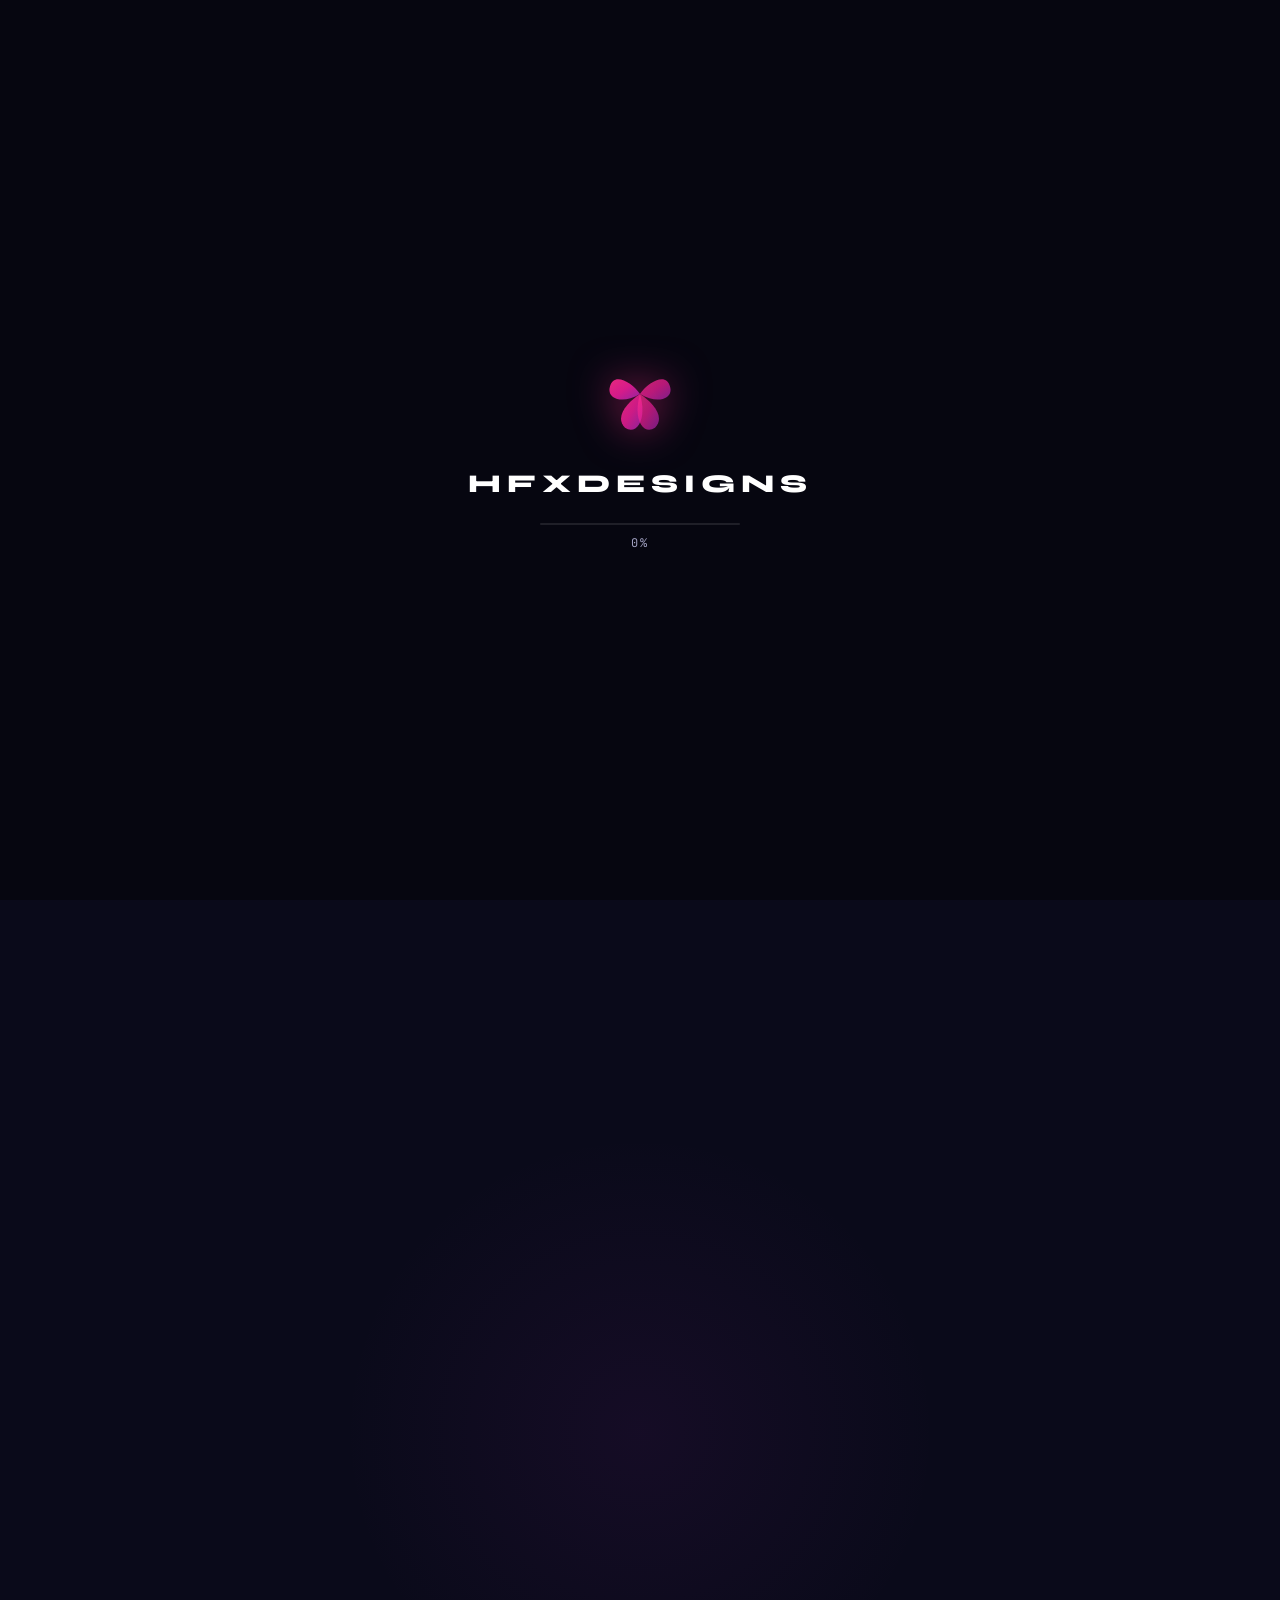
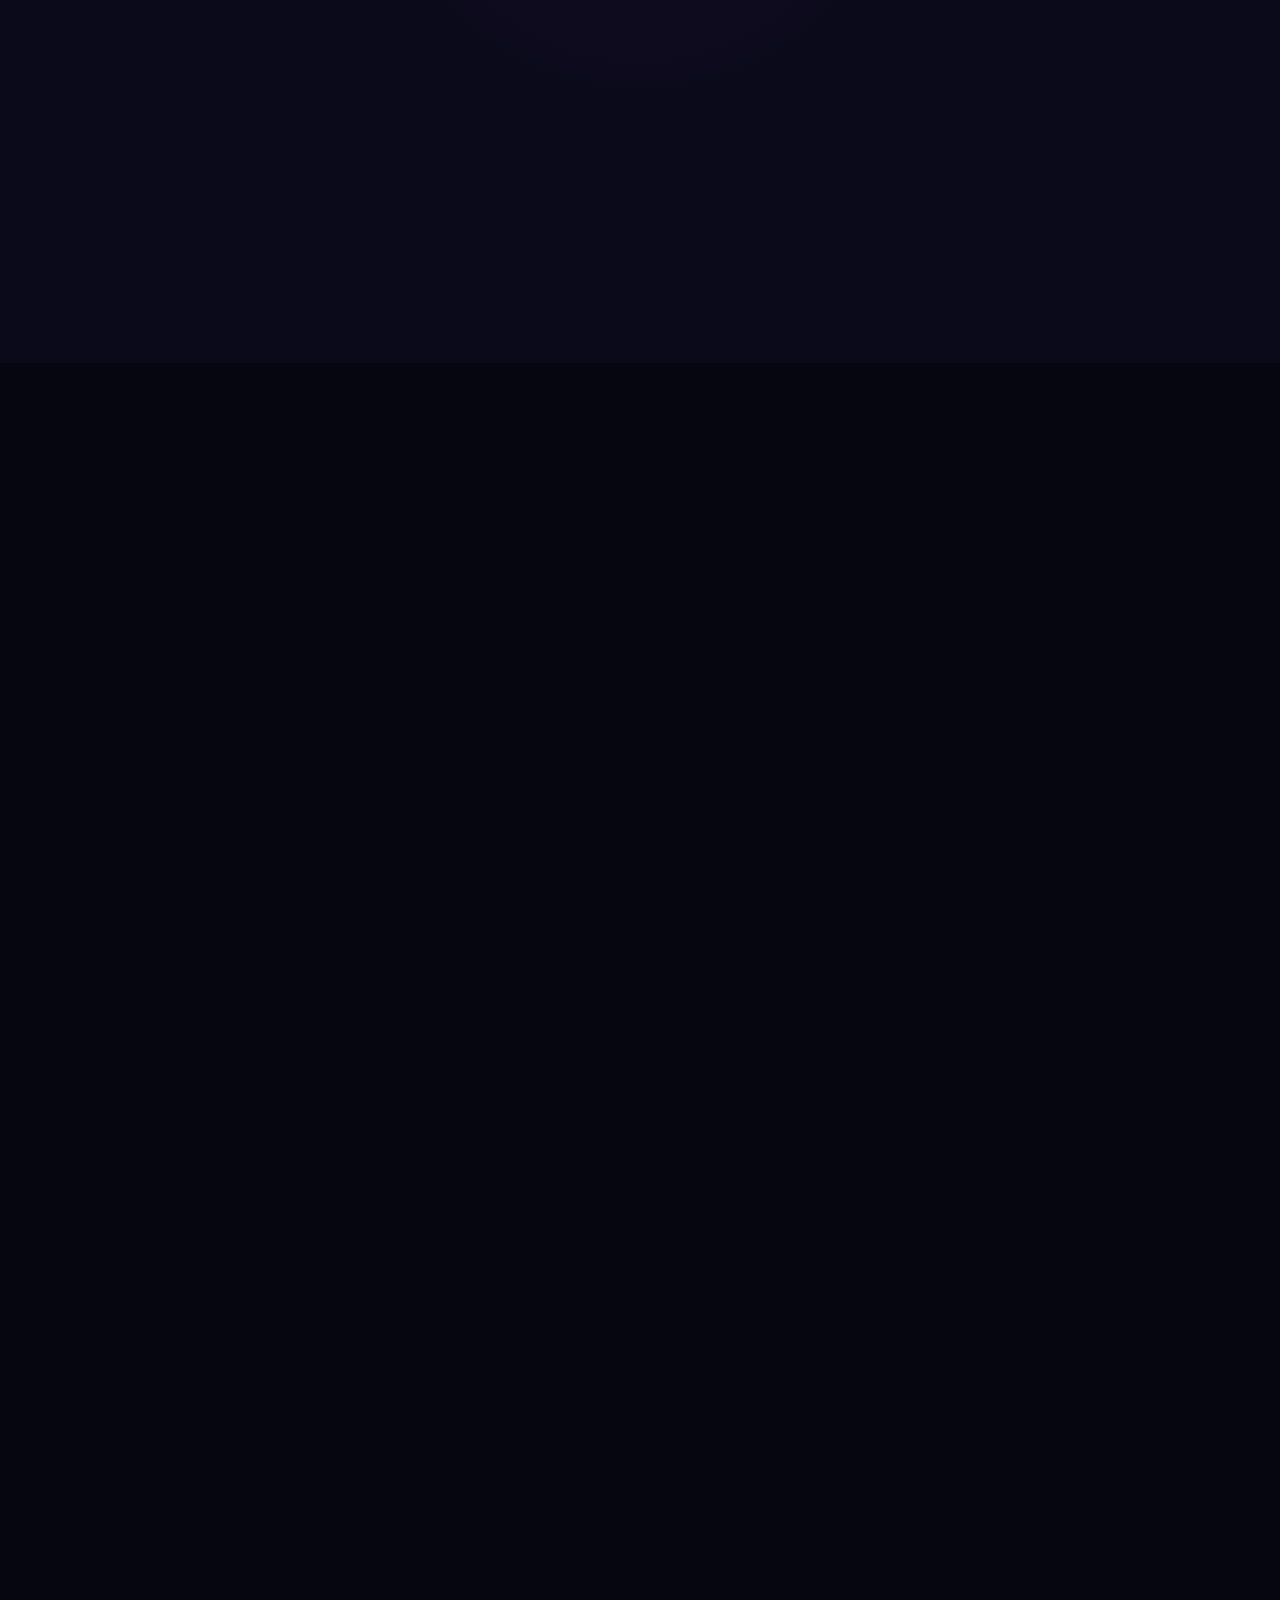
<file: index.html>
<!DOCTYPE html>
<html lang="en">
<head>
<meta charset="UTF-8">
<meta name="viewport" content="width=device-width, initial-scale=1.0">
<meta name="description" content="HFX Designs - Hafiz Finaz | Creative Graphic Designer & Visual Brand Strategist. Premium design services including branding, logo design, UI/UX, and more.">
<meta name="keywords" content="graphic designer, brand designer, logo design, UI UX, HFX Designs, Hafiz Finaz">
<title>HFX Designs | Hafiz Finaz – Creative Graphic Designer</title>
<link rel="preconnect" href="https://fonts.googleapis.com">
<link rel="preconnect" href="https://fonts.gstatic.com" crossorigin>
<link href="https://fonts.googleapis.com/css2?family=Space+Grotesk:wght@300;400;500;600;700&family=Syne:wght@400;600;700;800&family=JetBrains+Mono:wght@300;400&display=swap" rel="stylesheet">
<link rel="stylesheet" href="style.css">
</head>
<body>

<!-- Custom Cursor -->
<div class="cursor-dot" id="cursorDot"></div>
<div class="cursor-ring" id="cursorRing"></div>

<!-- Scroll Progress Bar -->
<div class="scroll-progress" id="scrollProgress"></div>

<!-- Loading Screen -->
<div class="loader" id="loader">
  <div class="loader-inner">
    <div class="loader-logo">
      <svg viewBox="0 0 120 120" class="logo-svg loader-logo-svg" xmlns="http://www.w3.org/2000/svg">
        <defs>
          <linearGradient id="loaderGrad" x1="0%" y1="0%" x2="100%" y2="100%">
            <stop offset="0%" style="stop-color:#FF2D8A"/>
            <stop offset="50%" style="stop-color:#E91E96"/>
            <stop offset="100%" style="stop-color:#9B27AF"/>
          </linearGradient>
        </defs>
        <path d="M60 10 C40 10, 10 25, 10 55 C10 75, 30 90, 60 90 C90 90, 110 75, 110 55 C110 25, 80 10, 60 10 Z" fill="none"/>
        <!-- Petal Top-Left -->
        <path d="M60 60 C50 45, 25 30, 20 50 C15 65, 35 75, 60 60 Z" fill="url(#loaderGrad)" opacity="0.9"/>
        <!-- Petal Top-Right -->
        <path d="M60 60 C70 45, 95 30, 100 50 C105 65, 85 75, 60 60 Z" fill="url(#loaderGrad)" opacity="0.75"/>
        <!-- Petal Bottom-Left -->
        <path d="M60 60 C45 70, 25 90, 40 105 C55 115, 70 95, 60 60 Z" fill="url(#loaderGrad)" opacity="0.85"/>
        <!-- Petal Bottom-Right -->
        <path d="M60 60 C75 70, 95 90, 80 105 C65 115, 50 95, 60 60 Z" fill="url(#loaderGrad)" opacity="0.7"/>
      </svg>
    </div>
    <div class="loader-text">
      <span>H</span><span>F</span><span>X</span><span> </span><span>D</span><span>E</span><span>S</span><span>I</span><span>G</span><span>N</span><span>S</span>
    </div>
    <div class="loader-bar-wrap"><div class="loader-bar" id="loaderBar"></div></div>
    <div class="loader-percent" id="loaderPercent">0%</div>
  </div>
</div>

<!-- Navigation -->
<nav class="navbar" id="navbar">
  <div class="nav-container">
    <a href="#home" class="nav-logo">
      <svg viewBox="0 0 50 50" class="logo-svg nav-logo-svg" xmlns="http://www.w3.org/2000/svg">
        <defs>
          <linearGradient id="navGrad" x1="0%" y1="0%" x2="100%" y2="100%">
            <stop offset="0%" style="stop-color:#FF2D8A"/>
            <stop offset="100%" style="stop-color:#9B27AF"/>
          </linearGradient>
        </defs>
        <path d="M25 25 C21 19, 10 13, 8 21 C6 27, 14 31, 25 25 Z" fill="url(#navGrad)"/>
        <path d="M25 25 C29 19, 40 13, 42 21 C44 27, 36 31, 25 25 Z" fill="url(#navGrad)" opacity="0.8"/>
        <path d="M25 25 C19 29, 10 37, 17 43 C23 47, 29 39, 25 25 Z" fill="url(#navGrad)" opacity="0.9"/>
        <path d="M25 25 C31 29, 40 37, 33 43 C27 47, 21 39, 25 25 Z" fill="url(#navGrad)" opacity="0.7"/>
      </svg>
      <span class="nav-brand">HFX<span class="accent">.</span></span>
    </a>

    <ul class="nav-menu" id="navMenu">
      <li><a href="#home" class="nav-link active">Home</a></li>
      <li><a href="#about" class="nav-link">About</a></li>
      <li><a href="#services" class="nav-link">Services</a></li>
      <li><a href="#portfolio" class="nav-link">Portfolio</a></li>
      <li><a href="#experience" class="nav-link">Experience</a></li>
      <li><a href="#testimonials" class="nav-link">Testimonials</a></li>
      <li><a href="#contact" class="nav-link">Contact</a></li>
      <li><a href="admin.html" class="nav-link nav-admin-btn">Admin</a></li>
    </ul>

    <button class="nav-toggle" id="navToggle" aria-label="Toggle menu">
      <span></span><span></span><span></span>
    </button>
  </div>
</nav>

<!-- Hero Section -->
<section class="hero" id="home">
  <canvas class="hero-canvas" id="heroCanvas"></canvas>
  <div class="hero-particles" id="heroParticles"></div>
  <div class="hero-grid"></div>

  <div class="hero-container">
    <div class="hero-left" data-reveal>
      <div class="hero-eyebrow">
        <span class="eyebrow-dot"></span>
        <span>Available for Freelance</span>
      </div>
      <h1 class="hero-title">
        <span class="hero-title-main">HFX</span>
        <span class="hero-title-accent">DESIGNS</span>
      </h1>
      <h2 class="hero-subtitle">
        Creative Graphic Designer<br>
        <span class="typewriter" id="typewriter"></span>
      </h2>
      <p class="hero-desc">Creating memorable visual identities, impactful designs, and premium digital experiences that leave a lasting impression.</p>
      <div class="hero-buttons">
        <a href="#portfolio" class="btn btn-primary magnetic">
          <span>View Portfolio</span>
          <div class="btn-glow"></div>
        </a>
        <a href="#contact" class="btn btn-outline magnetic">
          <span>Hire Me</span>
        </a>
      </div>
      <div class="hero-stats">
        <div class="stat"><span class="stat-num" data-count="150">0</span><span class="stat-plus">+</span><span class="stat-label">Projects</span></div>
        <div class="stat-divider"></div>
        <div class="stat"><span class="stat-num" data-count="80">0</span><span class="stat-plus">+</span><span class="stat-label">Clients</span></div>
        <div class="stat-divider"></div>
        <div class="stat"><span class="stat-num" data-count="4">0</span><span class="stat-plus">+</span><span class="stat-label">Years</span></div>
      </div>
    </div>

    <div class="hero-right">
      <div class="hero-visual" id="heroVisual">
        <div class="hero-orb hero-orb-1"></div>
        <div class="hero-orb hero-orb-2"></div>
        <div class="hero-orb hero-orb-3"></div>
        <div class="hero-logo-big">
          <svg viewBox="0 0 200 200" class="logo-svg hero-logo-svg" xmlns="http://www.w3.org/2000/svg">
            <defs>
              <linearGradient id="heroGrad1" x1="0%" y1="0%" x2="100%" y2="100%">
                <stop offset="0%" style="stop-color:#FF2D8A"/>
                <stop offset="50%" style="stop-color:#E91E96"/>
                <stop offset="100%" style="stop-color:#9B27AF"/>
              </linearGradient>
              <filter id="heroGlow">
                <feGaussianBlur stdDeviation="4" result="coloredBlur"/>
                <feMerge><feMergeNode in="coloredBlur"/><feMergeNode in="SourceGraphic"/></feMerge>
              </filter>
            </defs>
            <!-- Petal Top-Left -->
            <path d="M100 100 C80 75, 35 50, 30 80 C25 105, 55 120, 100 100 Z" fill="url(#heroGrad1)" filter="url(#heroGlow)" opacity="0.95"/>
            <!-- Petal Top-Right -->
            <path d="M100 100 C120 75, 165 50, 170 80 C175 105, 145 120, 100 100 Z" fill="url(#heroGrad1)" filter="url(#heroGlow)" opacity="0.8"/>
            <!-- Petal Bottom-Left -->
            <path d="M100 100 C75 120, 50 160, 75 175 C95 185, 115 155, 100 100 Z" fill="url(#heroGrad1)" filter="url(#heroGlow)" opacity="0.9"/>
            <!-- Petal Bottom-Right -->
            <path d="M100 100 C125 120, 150 160, 125 175 C105 185, 85 155, 100 100 Z" fill="url(#heroGrad1)" filter="url(#heroGlow)" opacity="0.75"/>
          </svg>
        </div>
        <div class="float-badge float-badge-1">
          <span class="badge-icon">✦</span>
          <span>Brand Identity</span>
        </div>
        <div class="float-badge float-badge-2">
          <span class="badge-icon">◈</span>
          <span>UI Design</span>
        </div>
        <div class="float-badge float-badge-3">
          <span class="badge-icon">❋</span>
          <span>Visual Strategy</span>
        </div>
        <div class="hero-ring hero-ring-1"></div>
        <div class="hero-ring hero-ring-2"></div>
      </div>
    </div>
  </div>

  <div class="hero-scroll-hint">
    <div class="scroll-mouse"><div class="scroll-wheel"></div></div>
    <span>Scroll to explore</span>
  </div>
</section>

<!-- About Section -->
<section class="about section" id="about">
  <div class="about-bg-glow"></div>
  <div class="container">
    <div class="about-grid">
      <div class="about-image-col" data-reveal>
        <div class="about-img-wrap">
          <div class="about-img-glow"></div>
          <div class="about-particles-wrap" id="aboutParticles"></div>
          <div class="about-photo-placeholder">
            <div class="photo-inner">
              <svg viewBox="0 0 200 200" xmlns="http://www.w3.org/2000/svg" class="about-logo-large">
                <defs>
                  <linearGradient id="aboutGrad" x1="0%" y1="0%" x2="100%" y2="100%">
                    <stop offset="0%" style="stop-color:#FF2D8A"/>
                    <stop offset="100%" style="stop-color:#9B27AF"/>
                  </linearGradient>
                </defs>
                <path d="M100 100 C80 75, 35 50, 30 80 C25 105, 55 120, 100 100 Z" fill="url(#aboutGrad)" opacity="0.95"/>
                <path d="M100 100 C120 75, 165 50, 170 80 C175 105, 145 120, 100 100 Z" fill="url(#aboutGrad)" opacity="0.8"/>
                <path d="M100 100 C75 120, 50 160, 75 175 C95 185, 115 155, 100 100 Z" fill="url(#aboutGrad)" opacity="0.9"/>
                <path d="M100 100 C125 120, 150 160, 125 175 C105 185, 85 155, 100 100 Z" fill="url(#aboutGrad)" opacity="0.75"/>
              </svg>
              <div class="photo-name-badge">Hafiz Finaz</div>
            </div>
          </div>
          <div class="about-floating-tag tag-1">✦ Graphic Designer</div>
          <div class="about-floating-tag tag-2">◈ Brand Strategist</div>
        </div>
      </div>

      <div class="about-content-col" data-reveal>
        <div class="section-eyebrow"><span class="eyebrow-dot"></span>About Me</div>
        <h2 class="section-title">Crafting <span class="gradient-text">Visual Stories</span> That Resonate</h2>
        <p class="about-desc">I'm Hafiz Finaz, a passionate Creative Graphic Designer and Visual Brand Strategist based in The Nilgiris. With over 4 years of experience, I transform ideas into compelling visual narratives that captivate audiences and elevate brands.</p>
        <p class="about-desc">My expertise spans branding, digital design, print, and UI/UX — delivering premium results that go beyond aesthetics to create real business impact.</p>

        <div class="about-achievements">
          <div class="achievement-card" data-reveal>
            <span class="ach-num" data-count="150">0</span><span class="ach-plus">+</span>
            <span class="ach-label">Projects Completed</span>
          </div>
          <div class="achievement-card" data-reveal>
            <span class="ach-num" data-count="80">0</span><span class="ach-plus">+</span>
            <span class="ach-label">Happy Clients</span>
          </div>
          <div class="achievement-card" data-reveal>
            <span class="ach-num" data-count="4">0</span><span class="ach-plus">+</span>
            <span class="ach-label">Years Experience</span>
          </div>
          <div class="achievement-card" data-reveal>
            <span class="ach-num" data-count="25">0</span><span class="ach-plus">+</span>
            <span class="ach-label">Design Awards</span>
          </div>
        </div>

        <div class="about-cta">
          <a href="#contact" class="btn btn-primary magnetic"><span>Let's Work Together</span><div class="btn-glow"></div></a>
          <a href="#portfolio" class="btn btn-ghost magnetic"><span>View My Work</span></a>
        </div>
      </div>
    </div>
  </div>
</section>

<!-- Services Section -->
<section class="services section" id="services">
  <div class="container">
    <div class="section-header" data-reveal>
      <div class="section-eyebrow"><span class="eyebrow-dot"></span>What I Offer</div>
      <h2 class="section-title">Premium <span class="gradient-text">Design Services</span></h2>
      <p class="section-sub">From brand identity to digital experiences — comprehensive creative solutions tailored to elevate your vision.</p>
    </div>

    <div class="services-grid">
      <div class="service-card" data-reveal>
        <div class="service-icon-wrap"><span class="service-icon">◉</span></div>
        <h3>Branding</h3>
        <p>Complete brand identity systems that tell your unique story and resonate with your audience.</p>
        <div class="service-hover-line"></div>
      </div>
      <div class="service-card" data-reveal>
        <div class="service-icon-wrap"><span class="service-icon">✦</span></div>
        <h3>Logo Design</h3>
        <p>Distinctive, memorable logos that capture the essence of your brand in a single mark.</p>
        <div class="service-hover-line"></div>
      </div>
      <div class="service-card" data-reveal>
        <div class="service-icon-wrap"><span class="service-icon">◈</span></div>
        <h3>Social Media Design</h3>
        <p>Scroll-stopping visuals that build engagement and grow your social presence.</p>
        <div class="service-hover-line"></div>
      </div>
      <div class="service-card" data-reveal>
        <div class="service-icon-wrap"><span class="service-icon">❋</span></div>
        <h3>Packaging Design</h3>
        <p>Premium packaging that makes your product irresistible on shelves and online.</p>
        <div class="service-hover-line"></div>
      </div>
      <div class="service-card" data-reveal>
        <div class="service-icon-wrap"><span class="service-icon">▣</span></div>
        <h3>Print Design</h3>
        <p>Flyers, brochures, banners and all print media with impeccable attention to detail.</p>
        <div class="service-hover-line"></div>
      </div>
      <div class="service-card" data-reveal>
        <div class="service-icon-wrap"><span class="service-icon">⬡</span></div>
        <h3>UI Design</h3>
        <p>Intuitive, visually stunning user interfaces for apps and websites.</p>
        <div class="service-hover-line"></div>
      </div>
      <div class="service-card" data-reveal>
        <div class="service-icon-wrap"><span class="service-icon">✿</span></div>
        <h3>Wedding & Event Photography</h3>
        <p>Capturing precious moments with cinematic flair and artistic composition.</p>
        <div class="service-hover-line"></div>
      </div>
      <div class="service-card" data-reveal>
        <div class="service-icon-wrap"><span class="service-icon">◑</span></div>
        <h3>Poster Designing</h3>
        <p>Eye-catching posters that command attention and communicate powerfully.</p>
        <div class="service-hover-line"></div>
      </div>
      <div class="service-card" data-reveal>
        <div class="service-icon-wrap"><span class="service-icon">▶</span></div>
        <h3>Video Editing</h3>
        <p>Cinematic video edits, reels, and motion content for brands and events.</p>
        <div class="service-hover-line"></div>
      </div>
      <div class="service-card" data-reveal>
        <div class="service-icon-wrap"><span class="service-icon">▪</span></div>
        <h3>Business Card</h3>
        <p>Premium business cards that make a powerful first impression every time.</p>
        <div class="service-hover-line"></div>
      </div>
      <div class="service-card" data-reveal>
        <div class="service-icon-wrap"><span class="service-icon">❑</span></div>
        <h3>Invitation Card</h3>
        <p>Elegant invitation designs for weddings, events, and special occasions.</p>
        <div class="service-hover-line"></div>
      </div>
      <div class="service-card" data-reveal>
        <div class="service-icon-wrap"><span class="service-icon">⊞</span></div>
        <h3>DTP Design</h3>
        <p>Desktop publishing for magazines, newsletters, catalogues, and publications.</p>
        <div class="service-hover-line"></div>
      </div>
      <div class="service-card" data-reveal>
        <div class="service-icon-wrap"><span class="service-icon">◻</span></div>
        <h3>Book Cover Design</h3>
        <p>Compelling book covers that capture a story's essence and draw readers in.</p>
        <div class="service-hover-line"></div>
      </div>
    </div>
  </div>
</section>

<!-- Skills Section -->
<section class="skills section" id="skills">
  <div class="container">
    <div class="section-header" data-reveal>
      <div class="section-eyebrow"><span class="eyebrow-dot"></span>Expertise</div>
      <h2 class="section-title">My <span class="gradient-text">Creative Toolkit</span></h2>
    </div>
    <div class="skills-grid">
      <div class="skill-item" data-reveal data-skill="92">
        <div class="skill-circle-wrap">
          <svg class="skill-circle" viewBox="0 0 120 120">
            <circle class="skill-bg" cx="60" cy="60" r="50" fill="none" stroke-width="6"/>
            <circle class="skill-fill" cx="60" cy="60" r="50" fill="none" stroke-width="6" stroke-dasharray="314" stroke-dashoffset="314"/>
          </svg>
          <div class="skill-percent">0%</div>
          <div class="skill-icon">Ps</div>
        </div>
        <span class="skill-name">Photoshop</span>
      </div>
      <div class="skill-item" data-reveal data-skill="95">
        <div class="skill-circle-wrap">
          <svg class="skill-circle" viewBox="0 0 120 120">
            <circle class="skill-bg" cx="60" cy="60" r="50" fill="none" stroke-width="6"/>
            <circle class="skill-fill" cx="60" cy="60" r="50" fill="none" stroke-width="6" stroke-dasharray="314" stroke-dashoffset="314"/>
          </svg>
          <div class="skill-percent">0%</div>
          <div class="skill-icon">Ai</div>
        </div>
        <span class="skill-name">Illustrator</span>
      </div>
      <div class="skill-item" data-reveal data-skill="88">
        <div class="skill-circle-wrap">
          <svg class="skill-circle" viewBox="0 0 120 120">
            <circle class="skill-bg" cx="60" cy="60" r="50" fill="none" stroke-width="6"/>
            <circle class="skill-fill" cx="60" cy="60" r="50" fill="none" stroke-width="6" stroke-dasharray="314" stroke-dashoffset="314"/>
          </svg>
          <div class="skill-percent">0%</div>
          <div class="skill-icon">Cc</div>
        </div>
        <span class="skill-name">CapCut</span>
      </div>
      <div class="skill-item" data-reveal data-skill="85">
        <div class="skill-circle-wrap">
          <svg class="skill-circle" viewBox="0 0 120 120">
            <circle class="skill-bg" cx="60" cy="60" r="50" fill="none" stroke-width="6"/>
            <circle class="skill-fill" cx="60" cy="60" r="50" fill="none" stroke-width="6" stroke-dasharray="314" stroke-dashoffset="314"/>
          </svg>
          <div class="skill-percent">0%</div>
          <div class="skill-icon">Id</div>
        </div>
        <span class="skill-name">InDesign</span>
      </div>
      <div class="skill-item" data-reveal data-skill="80">
        <div class="skill-circle-wrap">
          <svg class="skill-circle" viewBox="0 0 120 120">
            <circle class="skill-bg" cx="60" cy="60" r="50" fill="none" stroke-width="6"/>
            <circle class="skill-fill" cx="60" cy="60" r="50" fill="none" stroke-width="6" stroke-dasharray="314" stroke-dashoffset="314"/>
          </svg>
          <div class="skill-percent">0%</div>
          <div class="skill-icon">Ae</div>
        </div>
        <span class="skill-name">After Effects</span>
      </di
</file>
<file: style.css>
/* ===========================
   HFX DESIGNS — MAIN STYLES
   =========================== */

:root {
  --pink: #FF2D8A;
  --magenta: #E91E96;
  --purple: #9B27AF;
  --purple-deep: #6A0DAD;
  --bg: #060610;
  --bg-2: #0a0a1a;
  --bg-card: rgba(255,255,255,0.04);
  --white: #ffffff;
  --gray: #a0a0c0;
  --gray-light: #d0d0e8;
  --border: rgba(255,255,255,0.08);
  --grad: linear-gradient(135deg, var(--pink), var(--purple));
  --grad-glow: linear-gradient(135deg, rgba(255,45,138,0.4), rgba(155,39,175,0.4));
  --font-display: 'Syne', sans-serif;
  --font-body: 'Space Grotesk', sans-serif;
  --font-mono: 'JetBrains Mono', monospace;
  --ease: cubic-bezier(0.25, 0.46, 0.45, 0.94);
  --ease-spring: cubic-bezier(0.34, 1.56, 0.64, 1);
}

*, *::before, *::after { box-sizing: border-box; margin: 0; padding: 0; }

html { scroll-behavior: smooth; scroll-padding-top: 80px; }

body {
  font-family: var(--font-body);
  background: var(--bg);
  color: var(--white);
  overflow-x: hidden;
  cursor: none;
}

/* Scrollbar */
::-webkit-scrollbar { width: 4px; }
::-webkit-scrollbar-track { background: var(--bg); }
::-webkit-scrollbar-thumb { background: var(--grad); border-radius: 2px; }

/* ===========================
   CURSOR
   =========================== */
.cursor-dot {
  width: 6px; height: 6px;
  background: var(--pink);
  border-radius: 50%;
  position: fixed; top: 0; left: 0;
  pointer-events: none; z-index: 99999;
  transform: translate(-50%, -50%);
  transition: width 0.2s, height 0.2s, background 0.2s;
}
.cursor-ring {
  width: 32px; height: 32px;
  border: 1.5px solid rgba(255,45,138,0.5);
  border-radius: 50%;
  position: fixed; top: 0; left: 0;
  pointer-events: none; z-index: 99998;
  transform: translate(-50%, -50%);
  transition: width 0.3s var(--ease), height 0.3s var(--ease), border-color 0.3s;
}
body:has(.magnetic:hover) .cursor-ring { width: 50px; height: 50px; border-color: var(--pink); }
body:has(a:hover) .cursor-dot { width: 10px; height: 10px; background: var(--magenta); }
@media (max-width: 768px) { .cursor-dot, .cursor-ring { display: none; } }

/* ===========================
   SCROLL PROGRESS
   =========================== */
.scroll-progress {
  position: fixed; top: 0; left: 0; height: 2px;
  background: var(--grad); z-index: 9999;
  width: 0%; transition: width 0.1s linear;
}

/* ===========================
   LOADER
   =========================== */
.loader {
  position: fixed; inset: 0;
  background: var(--bg);
  display: flex; align-items: center; justify-content: center;
  z-index: 100000;
  transition: opacity 0.6s var(--ease), visibility 0.6s;
}
.loader.hide { opacity: 0; visibility: hidden; }
.loader-inner { text-align: center; }
.loader-logo { margin-bottom: 24px; }
.loader-logo-svg {
  width: 90px; height: 90px;
  animation: loaderPulse 1.5s ease-in-out infinite;
  filter: drop-shadow(0 0 20px rgba(255,45,138,0.6));
}
@keyframes loaderPulse {
  0%, 100% { transform: scale(1); filter: drop-shadow(0 0 20px rgba(255,45,138,0.6)); }
  50% { transform: scale(1.08); filter: drop-shadow(0 0 40px rgba(233,30,150,0.9)); }
}
.loader-text {
  font-family: var(--font-display);
  font-size: 1.6rem; font-weight: 800; letter-spacing: 6px;
  color: var(--white); margin-bottom: 24px;
}
.loader-text span {
  display: inline-block;
  animation: letterDrop 0.6s var(--ease-spring) both;
}
.loader-text span:nth-child(1) { animation-delay: 0.1s }
.loader-text span:nth-child(2) { animation-delay: 0.15s }
.loader-text span:nth-child(3) { animation-delay: 0.2s }
.loader-text span:nth-child(5) { animation-delay: 0.3s }
.loader-text span:nth-child(6) { animation-delay: 0.35s }
.loader-text span:nth-child(7) { animation-delay: 0.4s }
.loader-text span:nth-child(8) { animation-delay: 0.45s }
.loader-text span:nth-child(9) { animation-delay: 0.5s }
.loader-text span:nth-child(10) { animation-delay: 0.55s }
.loader-text span:nth-child(11) { animation-delay: 0.6s }
@keyframes letterDrop {
  from { opacity: 0; transform: translateY(-20px); }
  to { opacity: 1; transform: translateY(0); }
}
.loader-bar-wrap {
  width: 200px; height: 2px;
  background: rgba(255,255,255,0.1);
  border-radius: 1px; margin: 0 auto 10px;
}
.loader-bar {
  height: 100%; width: 0%;
  background: var(--grad);
  border-radius: 1px;
  transition: width 0.05s linear;
}
.loader-percent {
  font-family: var(--font-mono);
  font-size: 0.75rem; color: var(--gray);
  letter-spacing: 2px;
}

/* ===========================
   NAVIGATION
   =========================== */
.navbar {
  position: fixed; top: 0; left: 0; right: 0;
  z-index: 1000;
  padding: 0 2rem;
  height: 70px;
  display: flex; align-items: center;
  transition: background 0.4s var(--ease), backdrop-filter 0.4s;
}
.navbar.scrolled {
  background: rgba(6,6,16,0.85);
  backdrop-filter: blur(20px);
  border-bottom: 1px solid var(--border);
}
.nav-container {
  width: 100%; max-width: 1400px; margin: 0 auto;
  display: flex; align-items: center; justify-content: space-between;
}
.nav-logo {
  display: flex; align-items: center; gap: 8px;
  text-decoration: none;
}
.nav-logo-svg { width: 32px; height: 32px; }
.nav-brand {
  font-family: var(--font-display);
  font-size: 1.3rem; font-weight: 800;
  color: var(--white); letter-spacing: 1px;
}
.nav-brand .accent { color: var(--pink); }
.nav-menu {
  display: flex; align-items: center;
  list-style: none; gap: 0.25rem;
}
.nav-link {
  display: block;
  font-size: 0.85rem; font-weight: 500;
  color: var(--gray); text-decoration: none;
  padding: 6px 14px;
  border-radius: 6px;
  letter-spacing: 0.3px;
  transition: color 0.3s, background 0.3s;
  position: relative;
}
.nav-link::after {
  content: '';
  position: absolute; bottom: 2px; left: 14px; right: 14px;
  height: 1.5px; background: var(--grad);
  transform: scaleX(0); transform-origin: left;
  transition: transform 0.3s var(--ease);
}
.nav-link:hover, .nav-link.active {
  color: var(--white);
}
.nav-link:hover::after, .nav-link.active::after { transform: scaleX(1); }
.nav-admin-btn {
  background: rgba(255,45,138,0.12);
  color: var(--pink) !important;
  border: 1px solid rgba(255,45,138,0.25);
  border-radius: 8px;
}
.nav-toggle {
  display: none;
  flex-direction: column; gap: 5px;
  background: none; border: none; cursor: none;
  padding: 4px;
}
.nav-toggle span {
  display: block; width: 24px; height: 2px;
  background: var(--white); border-radius: 2px;
  transition: transform 0.3s, opacity 0.3s;
}
.nav-toggle.open span:nth-child(1) { transform: translateY(7px) rotate(45deg); }
.nav-toggle.open span:nth-child(2) { opacity: 0; }
.nav-toggle.open span:nth-child(3) { transform: translateY(-7px) rotate(-45deg); }

/* ===========================
   SHARED UTILITIES
   =========================== */
.container { max-width: 1280px; margin: 0 auto; padding: 0 2rem; }
.section { padding: 100px 0; position: relative; }
.gradient-text {
  background: var(--grad);
  -webkit-background-clip: text; -webkit-text-fill-color: transparent;
  background-clip: text;
}
.section-eyebrow {
  display: inline-flex; align-items: center; gap: 8px;
  font-family: var(--font-mono); font-size: 0.75rem;
  color: var(--pink); letter-spacing: 3px; text-transform: uppercase;
  margin-bottom: 16px;
}
.eyebrow-dot {
  width: 6px; height: 6px; border-radius: 50%;
  background: var(--pink);
  box-shadow: 0 0 8px var(--pink);
  animation: dotPulse 2s ease-in-out infinite;
}
@keyframes dotPulse {
  0%, 100% { box-shadow: 0 0 8px var(--pink); }
  50% { box-shadow: 0 0 16px var(--pink), 0 0 30px var(--pink); }
}
.section-title {
  font-family: var(--font-display);
  font-size: clamp(2rem, 4vw, 3.2rem);
  font-weight: 800; line-height: 1.15;
  margin-bottom: 16px;
}
.section-sub {
  font-size: 1rem; color: var(--gray);
  max-width: 560px; line-height: 1.7;
}
.section-header { margin-bottom: 64px; }

/* Buttons */
.btn {
  display: inline-flex; align-items: center; justify-content: center;
  gap: 8px;
  padding: 13px 32px;
  border-radius: 50px;
  font-family: var(--font-body); font-size: 0.9rem; font-weight: 600;
  text-decoration: none; border: none;
  cursor: none; position: relative; overflow: hidden;
  transition: transform 0.3s var(--ease-spring), box-shadow 0.3s;
}
.btn span { position: relative; z-index: 1; }
.btn-primary {
  background: var(--grad);
  color: var(--white);
}
.btn-primary:hover { box-shadow: 0 8px 30px rgba(255,45,138,0.4); transform: translateY(-2px); }
.btn-glow {
  position: absolute; inset: 0;
  background: radial-gradient(circle at 50% 50%, rgba(255,255,255,0.2) 0%, transparent 70%);
  opacity: 0; transition: opacity 0.3s;
}
.btn-primary:hover .btn-glow { opacity: 1; }
.btn-outline {
  background: transparent;
  color: var(--white);
  border: 1.5px solid rgba(255,255,255,0.2);
  backdrop-filter: blur(10px);
}
.btn-outline:hover {
  border-color: var(--pink);
  color: var(--pink);
  box-shadow: 0 0 20px rgba(255,45,138,0.2);
}
.btn-ghost {
  background: rgba(255,255,255,0.05);
  color: var(--white);
  border: 1px solid var(--border);
}
.btn-ghost:hover { background: rgba(255,255,255,0.1); }
.btn-full { width: 100%; }

/* Reveal animation */
[data-reveal] {
  opacity: 0; transform: translateY(40px);
  transition: opacity 0.7s var(--ease), transform 0.7s var(--ease);
}
[data-reveal].revealed { opacity: 1; transform: translateY(0); }

/* ===========================
   HERO
   =========================== */
.hero {
  min-height: 100vh;
  display: flex; align-items: center;
  position: relative; overflow: hidden;
  padding-top: 80px;
}
.hero-canvas {
  position: absolute; inset: 0;
  width: 100%; height: 100%; pointer-events: none;
}
.hero-grid {
  position: absolute; inset: 0;
  background-image:
    linear-gradient(rgba(255,45,138,0.05) 1px, transparent 1px),
    linear-gradient(90deg, rgba(255,45,138,0.05) 1px, transparent 1px);
  background-size: 60px 60px;
  mask-image: radial-gradient(ellipse at center, black 30%, transparent 80%);
}
.hero-container {
  max-width: 1280px; margin: 0 auto; padding: 0 2rem;
  display: grid; grid-template-columns: 1fr 1fr;
  gap: 60px; align-items: center;
  width: 100%; position: relative; z-index: 1;
}
.hero-eyebrow {
  display: inline-flex; align-items: center; gap: 8px;
  background: rgba(255,45,138,0.1);
  border: 1px solid rgba(255,45,138,0.2);
  padding: 6px 16px; border-radius: 50px;
  font-family: var(--font-mono); font-size: 0.7rem;
  color: var(--pink); letter-spacing: 2px; text-transform: uppercase;
  margin-bottom: 24px;
  animation: fadeUp 0.8s var(--ease) both 0.3s;
}
.hero-title {
  font-family: var(--font-display);
  font-size: clamp(3.5rem, 8vw, 7rem);
  line-height: 0.95; font-weight: 800;
  margin-bottom: 16px;
}
.hero-title-main {
  display: block; color: var(--white);
  animation: fadeUp 0.8s var(--ease) both 0.5s;
}
.hero-title-accent {
  display: block;
  background: var(--grad);
  -webkit-background-clip: text; -webkit-text-fill-color: transparent;
  background-clip: text;
  animation: fadeUp 0.8s var(--ease) both 0.6s;
}
.hero-subtitle {
  font-family: var(--font-body);
  font-size: clamp(1rem, 2vw, 1.25rem);
  font-weight: 400; color: var(--gray-light);
  line-height: 1.6; margin-bottom: 20px;
  animation: fadeUp 0.8s var(--ease) both 0.7s;
}
.typewriter { color: var(--pink); font-weight: 600; }
.hero-desc {
  font-size: 0.95rem; color: var(--gray);
  line-height: 1.75; max-width: 460px;
  margin-bottom: 36px;
  animation: fadeUp 0.8s var(--ease) both 0.8s;
}
.hero-buttons {
  display: flex; gap: 16px; flex-wrap: wrap;
  margin-bottom: 48px;
  animation: fadeUp 0.8s var(--ease) both 0.9s;
}
.hero-stats {
  display: flex; align-items: center; gap: 24px;
  animation: fadeUp 0.8s var(--ease) both 1s;
}
.stat { display: flex; flex-direction: column; }
.stat-num {
  font-family: var(--font-display);
  font-size: 1.8rem; font-weight: 800;
  background: var(--grad);
  -webkit-background-clip: text; -webkit-text-fill-color: transparent;
  background-clip: text;
}
.stat-plus { color: var(--pink); font-weight: 800; font-size: 1.4rem; }
.stat-label { font-size: 0.75rem; color: var(--gray); letter-spacing: 1px; }
.stat-divider { width: 1px; height: 40px; background: var(--border); }

/* Hero Right */
.hero-right { display: flex; justify-content: center; align-items: center; }
.hero-visual {
  width: 480px; height: 480px;
  position: relative; display: flex; align-items: center; justify-content: center;
}
.hero-orb {
  position: absolute; border-radius: 50%;
  filter: blur(60px); pointer-events: none;
}
.hero-orb-1 {
  width: 300px; height: 300px;
  background: rgba(255,45,138,0.25);
  animation: orbFloat1 6s ease-in-out infinite;
}
.hero-orb-2 {
  width: 200px; height: 200px;
  background: rgba(155,39,175,0.2);
  top: 20px; right: 20px;
  animation: orbFloat2 8s ease-in-out infinite;
}
.hero-orb-3 {
  width: 150px; height: 150px;
  background: rgba(233,30,150,0.15);
  bottom: 40px; left: 40px;
  animation: orbFloat3 7s ease-in-out infinite;
}
@keyframes orbFloat1 {
  0%, 100% { transform: translate(0,0); }
  50% { transform: translate(20px, -20px); }
}
@keyframes orbFloat2 {
  0%, 100% { transform: translate(0,0); }
  50% { transform: translate(-15px, 25px); }
}
@keyframes orbFloat3 {
  0%, 100% { transform: translate(0,0); }
  50% { transform: translate(25px, -15px); }
}
.hero-logo-svg {
  width: 260px; height: 260px;
  animation: logoSpin 12s linear infinite;
  filter: drop-shadow(0 0 40px rgba(255,45,138,0.5));
  position: relative; z-index: 2;
}
@keyframes logoSpin {
  from { transform: rotate(0deg); }
  to { transform: rotate(360deg); }
}
.float-badge {
  position: absolute;
  background: rgba(255,255,255,0.06);
  backdrop-filter: blur(16px);
  border: 1px solid var(--border);
  border-radius: 50px;
  padding: 8px 16px;
  font-size: 0.78rem; font-weight: 500;
  color: var(--white);
  display: flex; align-items: center; gap: 6px;
  z-index: 3;
}
.badge-icon { color: var(--pink); }
.float-badge-1 { top: 60px; right: 20px; animation: floatBadge 4s ease-in-out infinite; }
.float-badge-2 { bottom: 100px; right: 10px; animation: floatBadge 5s ease-in-out infinite 1s; }
.float-badge-3 { bottom: 60px; left: 20px; animation: floatBadge 6s ease-in-out infinite 0.5s; }
@keyframes floatBadge {
  0%, 100% { transform: translateY(0); }
  50% { transform: translateY(-10px); }
}
.hero-ring {
  position: absolute; border-radius: 50%;
  border: 1px solid rgba(255,45,138,0.15);
  animation: ringExpand 4s ease-in-out infinite;
}
.hero-ring-1 { width: 320px; height: 320px; animation-delay: 0s; }
.hero-ring-2 { width: 400px; height: 400px; animation-delay: 1.5s; }
@keyframes ringExpand {
  0% { opacity: 0.6; transform: scale(0.95); }
  50% { opacity: 0.2; transform: scale(1.02); }
  100% { opacity: 0.6; transform: scale(0.95); }
}
.hero-scroll-hint {
  position: absolute; bottom: 32px; left: 50%;
  transform: translateX(-50%);
  display: flex; flex-direction: column; align-items: center; gap: 8px;
  color: var(--gray); font-size: 0.7rem; letter-spacing: 2px;
  text-transform: uppercase;
  animation: fadeUp 1s var(--ease) both 1.5s;
}
.scroll-mouse {
  width: 22px; height: 34px;
  border: 1.5px solid rgba(255,255,255,0.3);
  border-radius: 11px;
  display: flex; justify-content: center; padding-top: 6px;
}
.scroll-wheel {
  width: 3px; height: 6px;
  background: var(--pink);
  border-radius: 2px;
  animation: scrollWheel 2s ease-in-out infinite;
}
@keyframes scrollWheel {
  0% { transform: translateY(0); opacity: 1; }
  100% { transform: translateY(10px); opacity: 0; }
}

@keyframes fadeUp {
  from { opacity: 0; transform: translateY(30px); }
  to { opacity: 1; transform: translateY(0); }
}

/* ===========================
   ABOUT
   =========================== */
.about { background: var(--bg-2); }
.about-bg-glow {
  position: absolute; top: 50%; left: 50%; transform: translate(-50%, -50%);
  width: 600px; height: 600px;
  background: radial-gradient(circle, rgba(155,39,175,0.08) 0%, transparent 70%);
  pointer-events: none;
}
.about-grid {
  display: grid; grid-template-columns: 1fr 1.1fr;
  gap: 80px; align-items: center;
}
.about-img-wrap {
  position: relative;
  display: flex; justify-content: center;
}
.about-img-glow {
  position: absolute; inset: -20px;
  background: radial-gradient(ellipse at center, rgba(255,45,138,0.2) 0%, transparent 70%);
  border-radius: 50%; pointer-events: none;
}
.about-photo-placeholder {
  width: 100%; max-width: 380px;
  aspect-ratio: 3/4;
  background: linear-gradient(135deg, rgba(255,45,138,0.12), rgba(155,39,175,0.12));
  border-radius: 20px;
  border: 1px solid var(--border);
  display: flex; flex-direction: column;
  align-items: center; justify-content: center;
  position: relative;
  mask-image: linear-gradient(to bottom, black 65%, transparent 100%);
  -webkit-mask-image: linear-gradient(to bottom, black 65%, transparent 100%);
  overflow: hidden;
}
.photo-inner {
  display: flex; flex-direction: column; align-items: center; gap: 16px;
}
.about-logo-large { width: 140px; height: 140px; opacity: 0.9; }
.photo-name-badge {
  font-family: var(--font-display);
  font-size: 1.3rem; font-weight: 700;
  background: var(--grad);
  -webkit-background-clip: text; -webkit-text-fill-color: transparent;
  background-clip: text;
}
.about-floating-tag {
  position: absolute;
  background: rgba(255,255,255,0.06);
  backdrop-filter: blur(16px);
  border: 1px solid var(--border);
  border-radius: 50px; padding: 8px 16px;
  font-size: 0.78rem; font-weight: 500; color: var(--white);
  z-index: 5;
}
.tag-1 { top: 10%; right: -10%; animation: floatBadge 5s ease-in-out infinite; }
.tag-2 { bottom: 20%; left: -10%; animation: floatBadge 6s ease-in-out infinite 1s; }
.about-desc {
  font-size: 0.95rem; color: var(--gray); line-height: 1.8;
  margin-bottom: 16px;
}
.about-achievements {
  display: grid; grid-template-columns: 1fr 1fr;
  gap: 16px; margin: 36px 0;
}
.achievement-card {
  background: var(--bg-card);
  border: 1px solid var(--border);
  border-radius: 16px;
  padding: 20px;
  display: flex; flex-direction: column;
  transition: border-color 0.3s, transform 0.3s;
}
.achievement-card:hover { border-color: rgba(255,45,138,0.3); transform: translateY(-4px); }
.ach-num {
  font-family: var(--font-display);
  font-size: 2.2rem; font-weight: 800;
  background: var(--grad);
  -webkit-background-clip: text; -webkit-text-fill-color: transparent;
  background-clip: text; line-height: 1;
}
.ach-plus { color: var(--pink); font-size: 1.6rem; font-weight: 800; }
.ach-label { font-size: 0.8rem; color: var(--gray); margin-top: 4px; letter-spacing: 0.5px; }
.about-cta { display: flex; gap: 16px; flex-wrap: wrap; }

/* ===========================
   SERVICES
   =========================== */
.services-grid {
  display: grid;
  grid-template-columns: repeat(auto-fill, minmax(240px, 1fr));
  gap: 20px;
}
.service-card {
  background: var(--bg-card);
  border: 1px solid var(--border);
  border-radius: 20px;
  padding: 28px 24px;
  position: relative; overflow: hidden;
  transition: transform 0.4s var(--ease), border-color 0.4s, box-shadow 0.4s;
  cursor: default;
}
.service-card::before {
  content: '';
  position: absolute; top: -50%; left: -50%;
  width: 200%; height: 200%;
  background: radial-gradient(circle at center, rgba(255,45,138,0.1) 0%, transparent 60%);
  opacity: 0; transition: opacity 0.4s;
}
.service-card:hover { transform: translateY(-8px); border-color: rgba(255,45,138,0.3); box-shadow: 0 20px 50px rgba(255,45,138,0.15); }
.service-card:hover::before { opacity: 1; }
.service-icon-wrap {
  width: 48px; height: 48px;
  background: rgba(255,45,138,0.12);
  border-radius: 14px; border: 1px solid rgba(255,45,138,0.2);
  display: flex; align-items: center; justify-content: center;
  margin-bottom: 16px; transition: background 0.3s;
}
.service-card:hover .service-icon-wrap { background: rgba(255,45,138,0.2); }
.service-icon { color: var(--pink); font-size: 1.2rem; }
.service-card h3 { font-family: var(--font-display); font-size: 1.05rem; font-weight: 700; margin-
</file>
